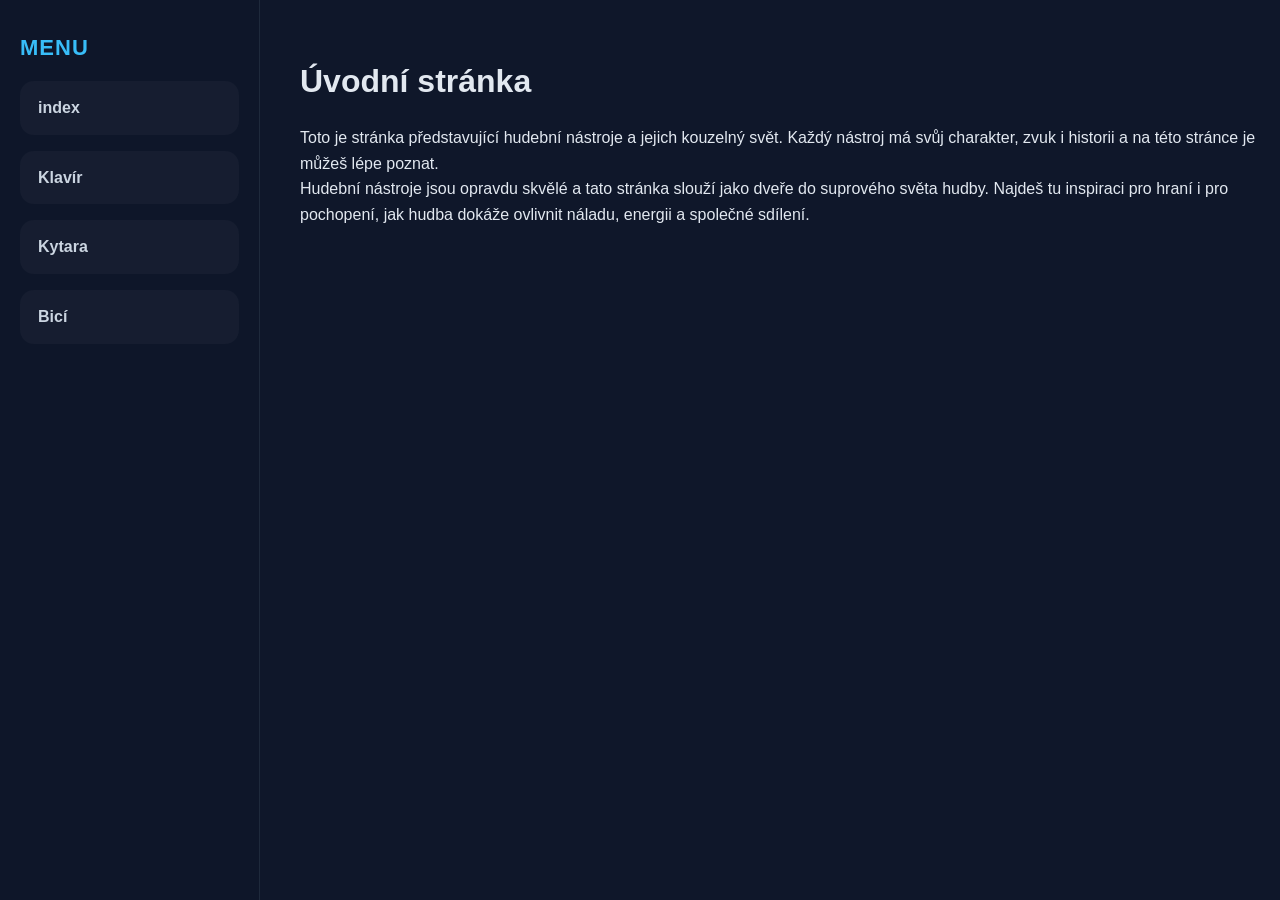
<file: index.html>
<!DOCTYPE html>
<html lang="en">
<head>
    <meta charset="UTF-8">
    <meta name="viewport" content="width=device-width, initial-scale=1.0">
    <title>Index</title>
    <link rel="stylesheet" href="style.css">
</head>
<body>
   
    <nav class="sidebar" id="mobileNav">
        <div class="menu-title">Menu</div>
        <a href="index.html">index</a>
        <a href="klavir.html">Klavír</a>
        <a href="kytara.html">Kytara</a>
        <a href="bici.html">Bicí</a>
    </nav>

    <button class="menu-toggle" id="menuToggle">☰</button>

<header>
    <h1>Úvodní stránka</h1>
</header>
<main>
<p>
    Toto je stránka představující hudební nástroje a jejich kouzelný svět. Každý nástroj má svůj charakter, zvuk i historii a na této stránce je můžeš lépe poznat.
</p>
<p>
    Hudební nástroje jsou opravdu skvělé a tato stránka slouží jako dveře do suprového světa hudby. Najdeš tu inspiraci pro hraní i pro pochopení, jak hudba dokáže ovlivnit náladu, energii a společné sdílení.
</p>
</main>

<script>
    const menuToggle = document.getElementById('menuToggle');
    const mobileNav = document.getElementById('mobileNav');
    
    menuToggle.addEventListener('click', function() {
        mobileNav.classList.toggle('active');
    });

    const navLinks = mobileNav.querySelectorAll('a');
    navLinks.forEach(link => {
        link.addEventListener('click', function() {
            mobileNav.classList.remove('active');
        });
    });
</script>

</body>
</html>
</file>
<file: style.css>
/* =========================
   GLOBAL STYLING
========================= */

* {
    margin: 0;
    padding: 0;
    box-sizing: border-box;
    font-family: "Segoe UI", sans-serif;
}

body {
    background: #0f172a;
    color: #e2e8f0;
    line-height: 1.6;
    padding-left: 260px;
    padding-top: 28px;
}

header {
    padding-top: 28px;
    padding-left: 40px;
}

main {
    padding-top: 18px;
    padding-left: 40px;
}

/* =========================
   SIDEBAR MENU
========================= */

nav {
    position: fixed;
    top: 0;
    left: 0;
    bottom: 0;
    width: 260px;
    padding: 30px 20px;
    background: rgba(15, 23, 42, 0.98);
    backdrop-filter: blur(12px);
    display: flex;
    flex-direction: column;
    gap: 16px;
    border-right: 1px solid #1e293b;
    z-index: 1000;
}

nav .menu-title {
    font-size: 22px;
    font-weight: 700;
    color: #38bdf8;
    letter-spacing: 1px;
    text-transform: uppercase;
}

nav a {
    display: block;
    width: 100%;
    padding: 14px 18px;
    border-radius: 14px;
    text-decoration: none;
    color: #cbd5e1;
    background: rgba(255, 255, 255, 0.03);
    transition: background 0.3s, color 0.3s, transform 0.3s;
    font-weight: 600;
}

nav a:hover {
    background: rgba(56, 189, 248, 0.14);
    color: #38bdf8;
    transform: translateX(2px);
}

.instrument-image {
    width: 100%;
    max-width: 760px;
    display: block;
    margin: 0 auto 24px;
    border-radius: 20px;
    border: 1px solid rgba(255,255,255,0.1);
    box-shadow: 0 16px 40px rgba(0, 0, 0, 0.25);
}

/* =========================
   HAMBURGER MENU
========================= */

.menu-toggle {
    display: none;
    position: fixed;
    top: 16px;
    left: 16px;
    width: 44px;
    height: 44px;
    background: rgba(56, 189, 248, 0.2);
    border: 1px solid rgba(56, 189, 248, 0.3);
    border-radius: 8px;
    color: #38bdf8;
    font-size: 24px;
    cursor: pointer;
    z-index: 1500;
    transition: background 0.3s, transform 0.2s;
}

.menu-toggle:hover {
    background: rgba(56, 189, 248, 0.3);
    transform: scale(1.05);
}

/* =========================
   HERO SECTION
========================= */

.logo {
    font-size: 28px;
    font-weight: bold;
    color: #38bdf8;
    letter-spacing: 2px;
}

nav ul {
    display: flex;
    gap: 30px;
    list-style: none;
}

nav ul li a {
    text-decoration: none;
    color: #cbd5e1;
    transition: 0.3s;
    font-weight: 500;
}

nav ul li a:hover {
    color: #38bdf8;
}

/* =========================
   HERO SECTION
========================= */

.hero {
    min-height: 90vh;
    display: flex;
    justify-content: center;
    align-items: center;
    text-align: center;
    padding: 50px;
    background:
        linear-gradient(rgba(15,23,42,0.85), rgba(15,23,42,0.9)),
        url("https://images.unsplash.com/photo-1511379938547-c1f69419868d?q=80&w=1600&auto=format&fit=crop");
    background-size: cover;
    background-position: center;
}

.hero-content {
    max-width: 800px;
}

.hero h1 {
    font-size: 64px;
    margin-bottom: 20px;
    color: #f8fafc;
}

.hero span {
    color: #38bdf8;
}

.hero p {
    font-size: 20px;
    color: #cbd5e1;
    margin-bottom: 35px;
}

.hero button {
    padding: 15px 35px;
    border: none;
    border-radius: 12px;
    background: linear-gradient(135deg, #38bdf8, #6366f1);
    color: white;
    font-size: 17px;
    cursor: pointer;
    transition: 0.3s;
    box-shadow: 0 0 20px rgba(56,189,248,0.3);
}

.hero button:hover {
    transform: translateY(-3px);
    box-shadow: 0 0 25px rgba(99,102,241,0.5);
}

/* =========================
   INFO SECTION
========================= */

.section {
    padding: 100px 10%;
}

.section-title {
    text-align: center;
    margin-bottom: 60px;
}

.section-title h2 {
    font-size: 42px;
    color: #38bdf8;
    margin-bottom: 10px;
}

.section-title p {
    color: #94a3b8;
}

/* =========================
   CARDS
========================= */

.cards {
    display: grid;
    grid-template-columns: repeat(auto-fit, minmax(280px, 1fr));
    gap: 30px;
}

.card {
    background: #1e293b;
    padding: 30px;
    border-radius: 18px;
    transition: 0.3s;
    border: 1px solid transparent;
}

.card:hover {
    transform: translateY(-8px);
    border-color: #38bdf8;
    box-shadow: 0 0 25px rgba(56,189,248,0.15);
}

.card h3 {
    margin-bottom: 15px;
    color: #f8fafc;
    font-size: 24px;
}

.card p {
    color: #cbd5e1;
}

/* =========================
   GALLERY
========================= */

.gallery {
    display: grid;
    grid-template-columns: repeat(auto-fit, minmax(300px, 1fr));
    gap: 25px;
}

.gallery img {
    width: 100%;
    border-radius: 18px;
    transition: 0.4s;
    object-fit: cover;
    height: 250px;
}

.gallery img:hover {
    transform: scale(1.03);
    box-shadow: 0 0 25px rgba(56,189,248,0.2);
}

/* =========================
   FOOTER
========================= */

footer {
    background: #020617;
    padding: 40px;
    text-align: center;
    color: #64748b;
    border-top: 1px solid #1e293b;
}

/* =========================
   SCROLLBAR
========================= */

::-webkit-scrollbar {
    width: 10px;
}

::-webkit-scrollbar-track {
    background: #0f172a;
}

::-webkit-scrollbar-thumb {
    background: #38bdf8;
    border-radius: 10px;
}

/* =========================
   RESPONSIVE
========================= */

/* Tablet screens (768px to 1024px) */
@media (max-width: 1024px) {
    body {
        padding-left: 220px;
    }

    nav {
        width: 220px;
        padding: 20px 15px;
    }

    nav a {
        padding: 12px 14px;
        font-size: 15px;
    }

    header {
        padding-left: 30px;
    }

    main {
        padding-left: 30px;
    }

    .instrument-image {
        max-width: 600px;
    }
}

/* Mobile screens (up to 768px) */
@media (max-width: 768px) {
    .menu-toggle {
        display: flex;
        align-items: center;
        justify-content: center;
    }

    body {
        padding-left: 0;
        padding-top: 16px;
    }

    nav {
        position: fixed;
        top: 0;
        left: -260px;
        width: 260px;
        height: 100vh;
        transition: left 0.3s ease;
        z-index: 2000;
    }

    nav.active {
        left: 0;
    }

    nav .menu-title {
        display: block;
        margin-bottom: 20px;
    }

    nav a {
        width: 100%;
        padding: 14px 16px;
        display: block;
    }

    header {
        padding-left: 16px;
        padding-right: 16px;
    }

    header h1,
    header h2 {
        font-size: 28px;
    }

    main {
        padding-left: 16px;
        padding-right: 16px;
    }

    main p {
        font-size: 16px;
        line-height: 1.5;
    }

    .instrument-image {
        max-width: 100%;
        margin: 0 auto 16px;
    }

    .hero h1 {
        font-size: 36px;
    }

    .hero p {
        font-size: 16px;
    }

    button {
        width: 100%;
        max-width: 300px;
        font-size: 15px;
        padding: 12px 24px;
    }
}

/* Small mobile screens (up to 480px) */
@media (max-width: 480px) {
    body {
        padding-top: 14px;
    }

    header h1,
    header h2 {
        font-size: 22px;
        margin-bottom: 14px;
    }

    main {
        padding-left: 12px;
        padding-right: 12px;
        padding-top: 12px;
    }

    main p {
        font-size: 14px;
        line-height: 1.5;
    }

    .instrument-image {
        border-radius: 12px;
        margin-bottom: 12px;
    }

    button {
        font-size: 14px;
        padding: 10px 16px;
    }

    .hero h1 {
        font-size: 26px;
    }

    .hero p {
        font-size: 14px;
    }
}
</file>
